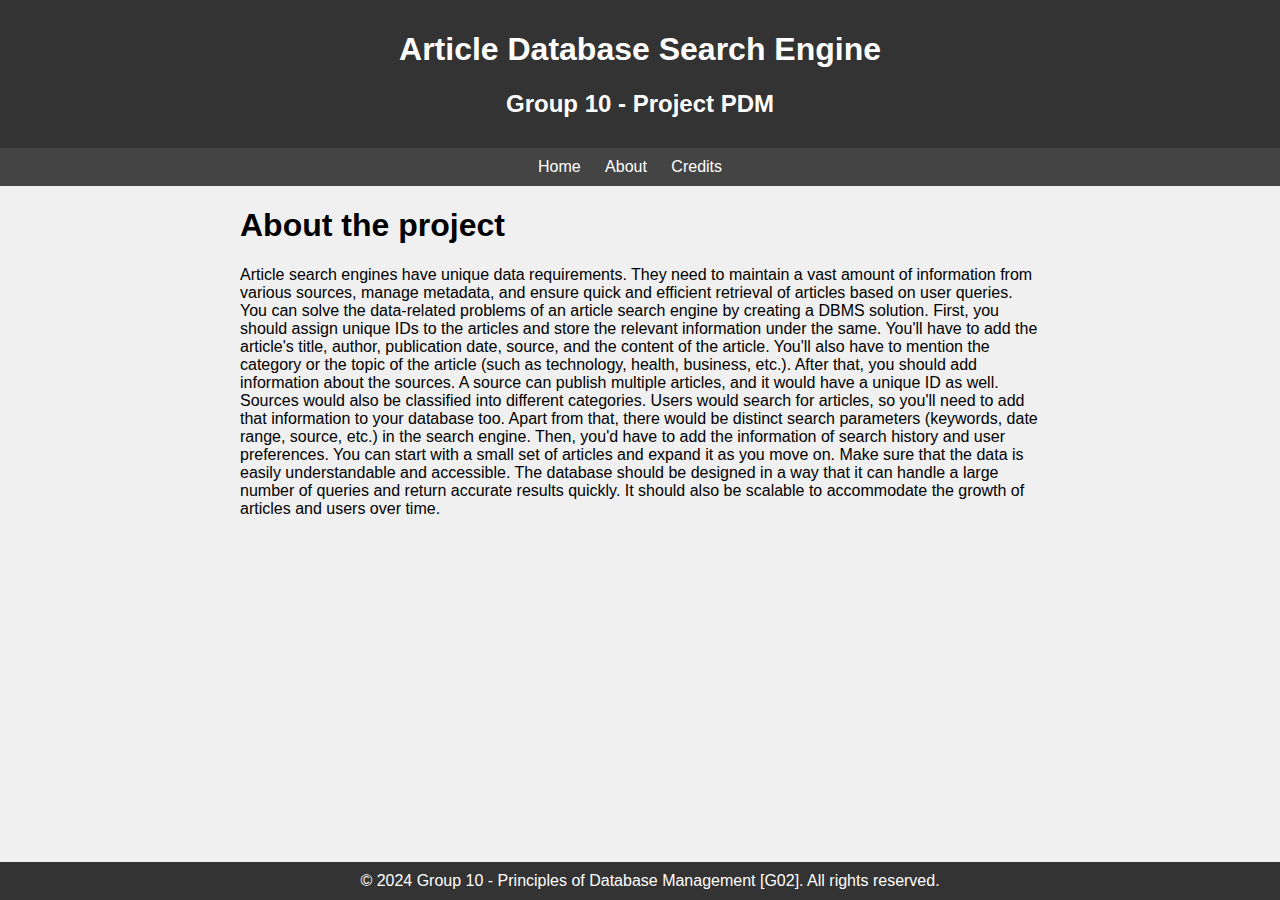
<file: about.html>
<!DOCTYPE html>
<html lang="en">
<head>
    <meta charset="UTF-8">
    <meta name="viewport" content="width=device-width, initial-scale=1.0">
    <title>Credits</title>
    <link rel="stylesheet" href="about.css"> <!-- Link to the CSS file -->
    <style>
        /* CSS styles */
        body {
            font-family: Arial, sans-serif;
            background-color: #f0f0f0;
            margin: 0;
            padding: 0;
        }
        header {
            background-color: #333;
            color: #fff;
            padding: 10px;
            text-align: center;
        }
        nav {
            background-color: #444;
            padding: 10px;
        }
        nav ul {
            list-style-type: none;
            margin: 0;
            padding: 0;
            text-align: center;
        }
        nav ul li {
            display: inline;
            margin-right: 20px;
        }
        nav ul li a {
            color: #fff;
            text-decoration: none;
        }
        .container {
            max-width: 800px;
            margin: 20px auto;
            padding: 0 20px;
        }
        footer {
            background-color: #333;
            color: #fff;
            padding: 10px;
            text-align: center;
            position: fixed;
            bottom: 0;
            width: 100%;
        }
    </style>
</head>
<body>
    <header>
        <h1>Article Database Search Engine</h1>
        <h2>Group 10 - Project PDM</h2>
    </header>
    <!-- Navigation Menu -->
   <nav>
    <ul>
         <li><a href="article.html">Home</a></li>
         <li><a href="about.html">About</a></li>
         <li><a href="credit.html">Credits</a></li> <!-- Link to the credits page -->
     </ul>
  </nav>
    <div class="container">
        <div class="header">
            <h1>About the project</h1>
        </div>
        <div class="content">
            <p>Article search engines have unique data requirements. They need to maintain a vast amount
                of information from various sources, manage metadata, and ensure quick and efficient
                retrieval of articles based on user queries. You can solve the data-related problems of an
                article search engine by creating a DBMS solution.
                First, you should assign unique IDs to the articles and store the relevant information under the
                same. You'll have to add the article's title, author, publication date, source, and the content of
                the article. You'll also have to mention the category or the topic of the article (such as
                technology, health, business, etc.).
                After that, you should add information about the sources. A source can publish multiple
                articles, and it would have a unique ID as well. Sources would also be classified into different
                categories.
                Users would search for articles, so you'll need to add that information to your database too.
                Apart from that, there would be distinct search parameters (keywords, date range, source,
                etc.) in the search engine. Then, you'd have to add the information of search history and user
                preferences.
                You can start with a small set of articles and expand it as you move on. Make sure that the
                data is easily understandable and accessible. The database should be designed in a way that it
                can handle a large number of queries and return accurate results quickly. It should also be
                scalable to accommodate the growth of articles and users over time.</p>
        </div>
    </div>

    <footer>
        &copy; 2024 Group 10 - Principles of Database Management [G02]. All rights reserved.
    </footer>
</body>
</html>
</file>
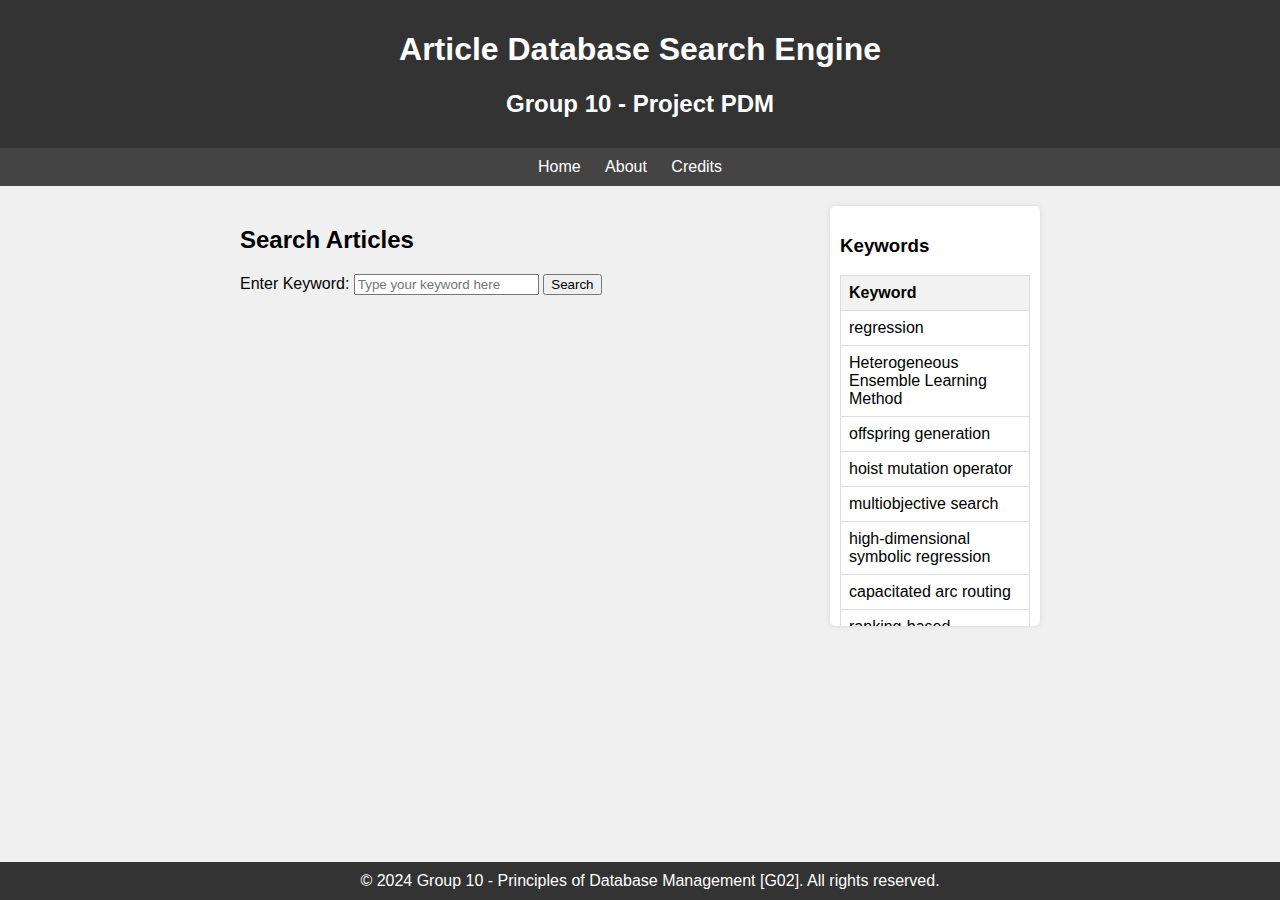
<file: article.html>
<!DOCTYPE html>
<html lang="en">
<head>
    <link rel="stylesheet" type="text/css" href="article.css">
    <meta charset="UTF-8">
    <meta name="viewport" content="width=device-width, initial-scale=1.0">
    <title>Article Search Engine Database</title>
    <style>
        /* CSS styles */
        body {
            font-family: Arial, sans-serif;
            background-color: #f0f0f0;
            margin: 0;
            padding: 0;
        }
        header {
            background-color: #333;
            color: #fff;
            padding: 10px;
            text-align: center;
        }
        nav {
            background-color: #444;
            padding: 10px;
        }
        nav ul {
            list-style-type: none;
            margin: 0;
            padding: 0;
            text-align: center;
        }
        nav ul li {
            display: inline;
            margin-right: 20px;
        }
        nav ul li a {
            color: #fff;
            text-decoration: none;
        }
        .container {
            max-width: 800px;
            margin: 20px auto;
            padding: 0 20px;
            display: flex;
            flex-wrap: wrap;
        }
        .main-content {
            flex: 3;
        }
        .keywords-table {
            flex: 1;
            margin-left: 20px;
            background-color: #fff;
            padding: 10px;
            border-radius: 5px;
            box-shadow: 0 0 5px rgba(0, 0, 0, 0.1);
            max-height: 400px;
            overflow-y: auto;
        }
        .keywords-table table {
            width: 100%;
            border-collapse: collapse;
        }
        .keywords-table table th,
        .keywords-table table td {
            border: 1px solid #ddd;
            padding: 8px;
            text-align: left;
        }
        .keywords-table table th {
            background-color: #f2f2f2;
        }
        footer {
            background-color: #333;
            color: #fff;
            padding: 10px;
            text-align: center;
            position: fixed;
            bottom: 0;
            width: 100%;
        }
    </style>
</head>
<body>
    <header>
        <h1>Article Database Search Engine</h1>
        <h2>Group 10 - Project PDM</h2>
    </header>
    <!-- Navigation Menu -->
    <nav>
        <ul>
            <li><a href="article.html">Home</a></li>
            <li><a href="about.html">About</a></li>
            <li><a href="credit.html">Credits</a></li> <!-- Link to the credits page -->
        </ul>
    </nav>
    <div class="container">
        <div class="main-content">
            <h2>Search Articles</h2>
            <form action="result.php" method="post">
                <label for="keyword">Enter Keyword:</label>
                <input type="text" id="keyword" name="keyword" placeholder="Type your keyword here" required>
                <button type="submit">Search</button>
            </form>
        </div>
        <div class="keywords-table">
            <h3>Keywords</h3>
            <table>
                <tr><th>Keyword</th></tr>
                <tr><td>regression</td></tr>
                <tr><td>Heterogeneous Ensemble Learning Method</td></tr>
                <tr><td>offspring generation</td></tr>
                <tr><td>hoist mutation operator</td></tr>
                <tr><td>multiobjective search</td></tr>
                <tr><td>high-dimensional symbolic regression</td></tr>
                <tr><td>capacitated arc routing</td></tr>
                <tr><td>ranking-based competitive swarm optimizer</td></tr>
                <tr><td>multi-tree genetic programming</td></tr>
                <tr><td>sparse coding-based transformer</td></tr>
                <tr><td>feature-based transfer learning</td></tr>
                <tr><td>bi-search evolutionary algorithm</td></tr>
                <tr><td>multimodal multi-objective evolutionary algorithm</td></tr>
                <tr><td>dynamic flexible scheduling</td></tr>
                <tr><td>fine-grained image classification</td></tr>
                <tr><td>filter-based performance predictor</td></tr>
                <tr><td>Trainer-Based Deep Q-Network</td></tr>
                <tr><td>Grammar-Guided Linear Genetic</td></tr>
                <tr><td>Graph Regularisation</td></tr>
                <tr><td>Transductive Transfer Learning</td></tr>
                <tr><td>Mapping RDF</td></tr>
                <tr><td>GIS Data</td></tr>
                <tr><td>Efficient Skyline Computation</td></tr>
                <tr><td>Laplace's equation</td></tr>
                <tr><td>Systematic Review</td></tr>
                <tr><td>Big data</td></tr>
                <tr><td>Cloud-Based Intrusion</td></tr>
                <tr><td>prompt diphoton production</td></tr>
                <tr><td>Sparsity-certifying Graph</td></tr>
                <tr><td>Earth-Moon system based</td></tr>
                <tr><td>Stirling cycle numbers</td></tr>
                <tr><td>dyadic</td></tr>
                <tr><td>Bosonic characters</td></tr>
                <tr><td>Polymer Quantum Mechanics</td></tr>
                <tr><td>ramp compression</td></tr>
                <tr><td>Spitzer c2d</td></tr>
                <tr><td>Partial cubes</td></tr>
                <tr><td>Hilbert-Siegel modular</td></tr>
                <tr><td>Half Integral Weight Modulo Primes</td></tr>
                <tr><td>$p$-adic</td></tr>
                <tr><td>Iterated integral</td></tr>
                <tr><td>pure spinor formalism</td></tr>
                <tr><td>charmed baryons</td></tr>
                <tr><td>Polar EX Hydrae</td></tr>
                <tr><td>Callias index</td></tr>
                <tr><td>Grobner basis</td></tr>
                <tr><td>Hadronic Form Factor</td></tr>
                <tr><td>Allosterically Regulated Enzymes</td></tr>
                <tr><td>Stochastic Lie</td></tr>
                <tr><td>ALMA</td></tr>
            </table>
        </div>
    </div>
    <footer>
        &copy; 2024 Group 10 - Principles of Database Management [G02]. All rights reserved.
    </footer>
</body>
</html>
</file>
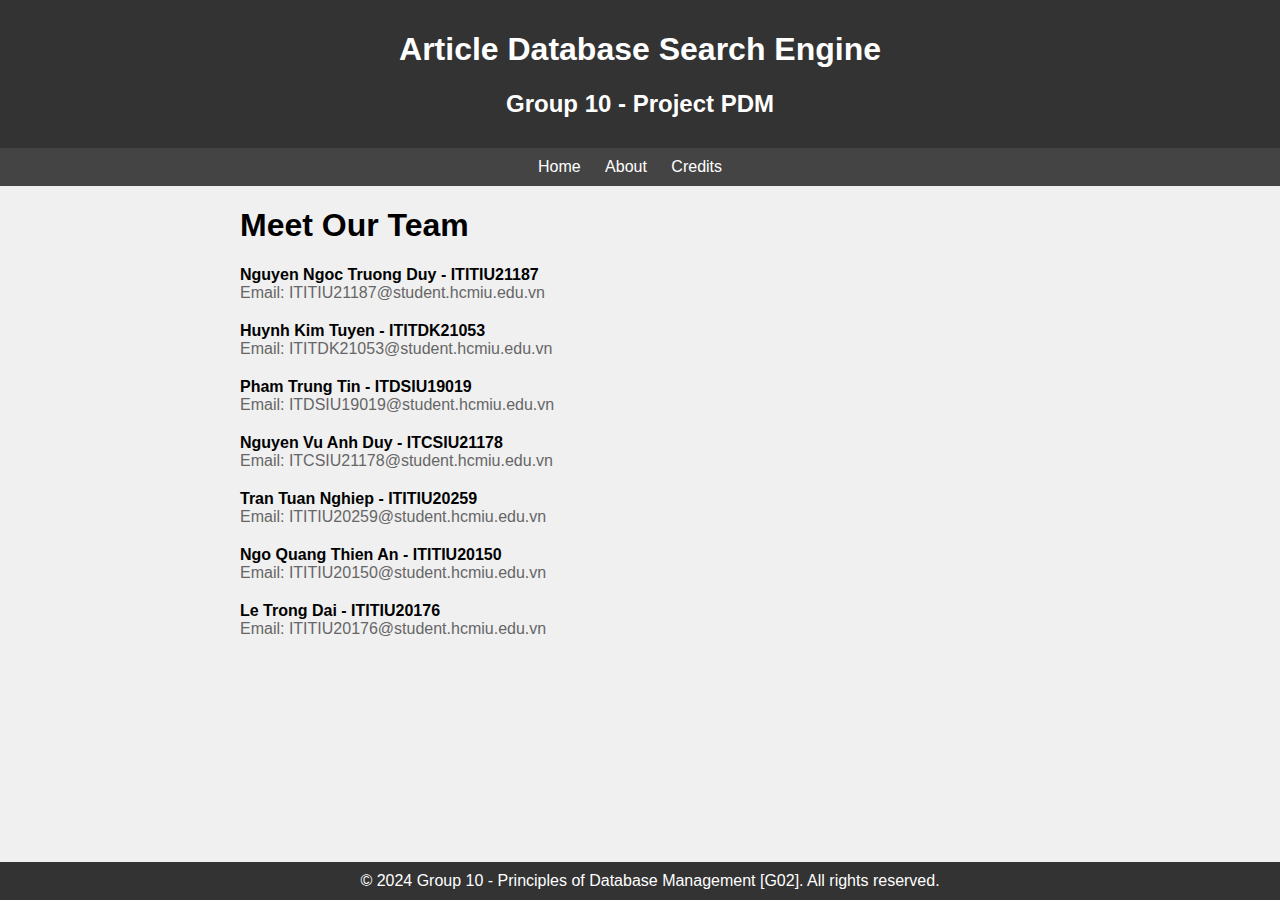
<file: credit.html>
<!DOCTYPE html>
<html lang="en">
<head>
    <meta charset="UTF-8">
    <meta name="viewport" content="width=device-width, initial-scale=1.0">
    <title>Credits</title>
    <link rel="stylesheet" href="credit.css"> <!-- Link to the CSS file -->
    <style>
        /* CSS styles */
        body {
            font-family: Arial, sans-serif;
            background-color: #f0f0f0;
            margin: 0;
            padding: 0;
        }
        header {
            background-color: #333;
            color: #fff;
            padding: 10px;
            text-align: center;
        }
        nav {
            background-color: #444;
            padding: 10px;
        }
        nav ul {
            list-style-type: none;
            margin: 0;
            padding: 0;
            text-align: center;
        }
        nav ul li {
            display: inline;
            margin-right: 20px;
        }
        nav ul li a {
            color: #fff;
            text-decoration: none;
        }
        .container {
            max-width: 800px;
            margin: 20px auto;
            padding: 0 20px;
        }
        footer {
            background-color: #333;
            color: #fff;
            padding: 10px;
            text-align: center;
            position: fixed;
            bottom: 0;
            width: 100%;
        }
    </style>
</head>
<body>
    <header>
        <h1>Article Database Search Engine</h1>
        <h2>Group 10 - Project PDM</h2>
    </header>
    <!-- Navigation Menu -->
   <nav>
    <ul>
         <li><a href="article.html">Home</a></li>
         <li><a href="about.html">About</a></li>
         <li><a href="credit.html">Credits</a></li> <!-- Link to the credits page -->
     </ul>
  </nav>
    <div class="container">
        <div class="header">
            <h1>Meet Our Team</h1>
        </div>

        <ul class="partner-list">
            <li>
                <span class="partner-name">Nguyen Ngoc Truong Duy - ITITIU21187</span><br>
                <span class="contact-info">Email: ITITIU21187@student.hcmiu.edu.vn</span>
            </li>
            <li>
                <span class="partner-name">Huynh Kim Tuyen - ITITDK21053</span><br>
                <span class="contact-info">Email: ITITDK21053@student.hcmiu.edu.vn</span>
            </li>
            <li>
                <span class="partner-name">Pham Trung Tin - ITDSIU19019</span><br>
                <span class="contact-info">Email: ITDSIU19019@student.hcmiu.edu.vn</span>
            </li>
            <li>
                <span class="partner-name">Nguyen Vu Anh Duy - ITCSIU21178</span><br>
                <span class="contact-info">Email: ITCSIU21178@student.hcmiu.edu.vn</span>
            </li>
            <li>
                <span class="partner-name">Tran Tuan Nghiep - ITITIU20259</span><br>
                <span class="contact-info">Email: ITITIU20259@student.hcmiu.edu.vn</span>
            </li>
            <li>
                <span class="partner-name">Ngo Quang Thien An - ITITIU20150</span><br>
                <span class="contact-info">Email: ITITIU20150@student.hcmiu.edu.vn</span>
            </li>
            <li>
                <span class="partner-name">Le Trong Dai - ITITIU20176</span><br>
                <span class="contact-info">Email: ITITIU20176@student.hcmiu.edu.vn</span>
            </li>
            <!-- Add more partners as needed -->
        </ul>
    </div>

    <footer>
        &copy; 2024 Group 10 - Principles of Database Management [G02]. All rights reserved.
    </footer>
</body>
</html>
</file>
<file: about.css>
/* Global styles */
body {
    font-family: Arial, sans-serif;
    margin: 0;
    padding: 0;
}

.container {
    max-width: 1200px;
    margin: 0 auto;
    padding: 20px;
}

/* Navigation Menu */
nav {
    background-color: #333;
    color: #fff;
    padding: 10px 20px;
}

nav ul {
    list-style-type: none;
    margin: 0;
    padding: 0;
}

nav ul li {
    display: inline;
    margin-right: 20px;
}

nav ul li a {
    color: #fff;
    text-decoration: none;
}

/* Main Content */
.partner-list {
    list-style-type: none;
    margin: 0;
    padding: 0;
}

.partner-list li {
    margin-bottom: 20px;
}

.partner-name {
    font-weight: bold;
}

.contact-info {
    color: #666;
}

/* Footer */
footer {
    background-color: #333;
    color: #fff;
    text-align: center;
    padding: 10px 0;
}
</file>
<file: article.css>
/* article.css */

body {
    font-family: Arial, sans-serif;
    background-color: #f0f0f0;
    margin: 0;
    padding: 0;
}

header {
    background-color: #333;
    color: #fff;
    padding: 10px;
    text-align: center;
}

nav {
    background-color: #444;
    padding: 10px;
}

nav ul {
    list-style-type: none;
    margin: 0;
    padding: 0;
    text-align: center;
}

nav ul li {
    display: inline;
    margin-right: 20px;
}

nav ul li a {
    color: #fff;
    text-decoration: none;
}

.container {
    max-width: 800px;
    margin: 20px auto;
    padding: 0 20px;
}

footer {
    background-color: #333;
    color: #fff;
    padding: 10px;
    text-align: center;
    position: fixed;
    bottom: 0;
    width: 100%;
}
</file>
<file: credit.css>
/* Global styles */
body {
    font-family: Arial, sans-serif;
    margin: 0;
    padding: 0;
}

.container {
    max-width: 1200px;
    margin: 0 auto;
    padding: 20px;
}

/* Navigation Menu */
nav {
    background-color: #333;
    color: #fff;
    padding: 10px 20px;
}

nav ul {
    list-style-type: none;
    margin: 0;
    padding: 0;
}

nav ul li {
    display: inline;
    margin-right: 20px;
}

nav ul li a {
    color: #fff;
    text-decoration: none;
}

/* Main Content */
.partner-list {
    list-style-type: none;
    margin: 0;
    padding: 0;
}

.partner-list li {
    margin-bottom: 20px;
}

.partner-name {
    font-weight: bold;
}

.contact-info {
    color: #666;
}

/* Footer */
footer {
    background-color: #333;
    color: #fff;
    text-align: center;
    padding: 10px 0;
}
</file>
